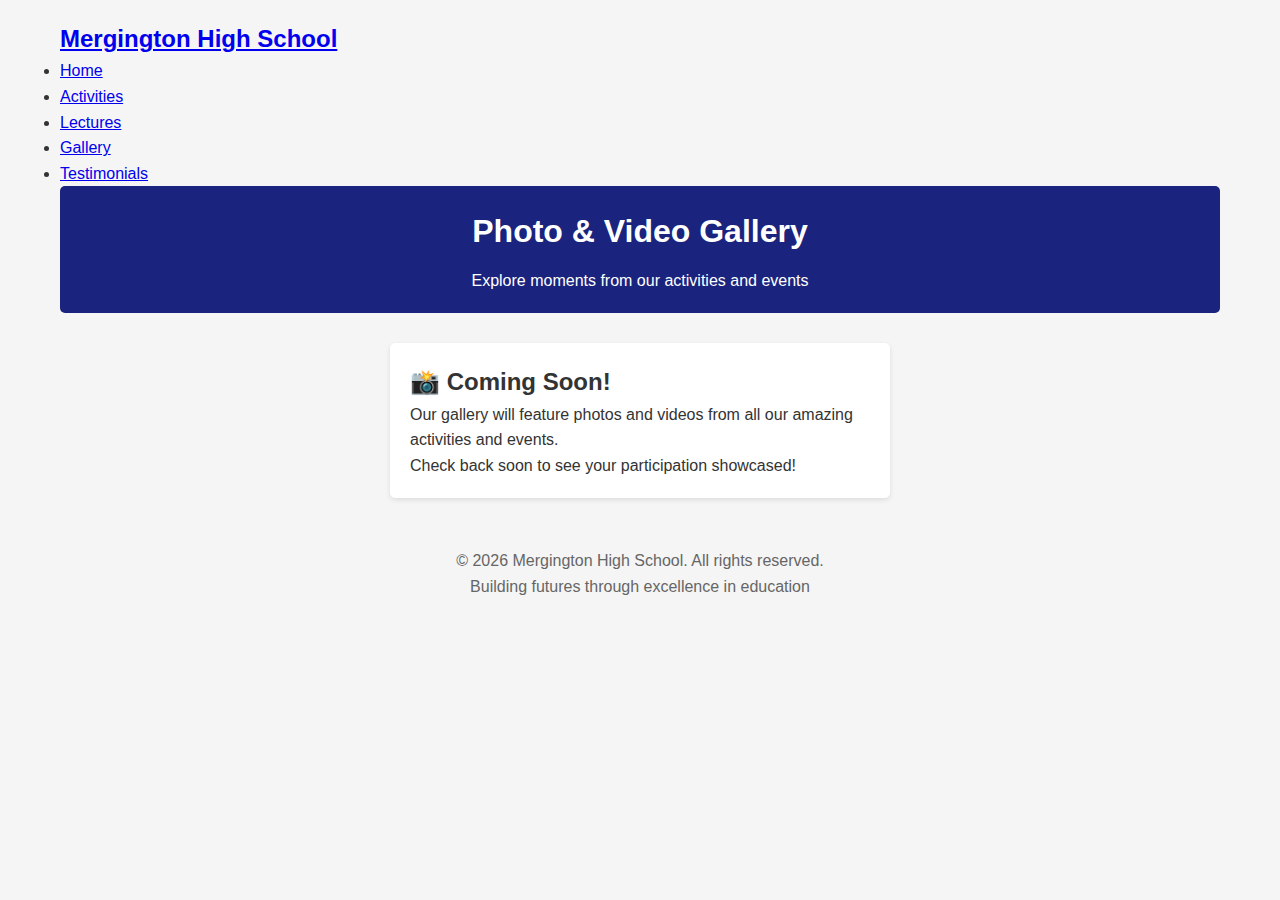
<file: src/static/gallery.html>
<!DOCTYPE html>
<html lang="en">
  <head>
    <meta charset="UTF-8" />
    <meta name="viewport" content="width=device-width, initial-scale=1.0" />
    <title>Gallery - Mergington High School</title>
    <link rel="stylesheet" href="styles.css" />
  </head>
  <body>
    <!-- Navigation -->
    <nav class="navbar">
      <div class="container">
        <a href="home.html" class="logo">
          <h2>Mergington High School</h2>
        </a>
        <ul class="nav-links">
          <li><a href="home.html">Home</a></li>
          <li><a href="activities.html">Activities</a></li>
          <li><a href="lectures.html">Lectures</a></li>
          <li><a href="gallery.html" class="active">Gallery</a></li>
          <li><a href="testimonials.html">Testimonials</a></li>
        </ul>
      </div>
    </nav>

    <!-- Page Header -->
    <header class="page-header">
      <div class="container">
        <h1>Photo & Video Gallery</h1>
        <p>Explore moments from our activities and events</p>
      </div>
    </header>

    <main class="container">
      <section class="coming-soon-section">
        <div class="coming-soon-card">
          <h2>📸 Coming Soon!</h2>
          <p>Our gallery will feature photos and videos from all our amazing activities and events.</p>
          <p>Check back soon to see your participation showcased!</p>
        </div>
      </section>
    </main>

    <!-- Footer -->
    <footer>
      <div class="container">
        <p>&copy; 2026 Mergington High School. All rights reserved.</p>
        <p>Building futures through excellence in education</p>
      </div>
    </footer>
  </body>
</html>
</file>
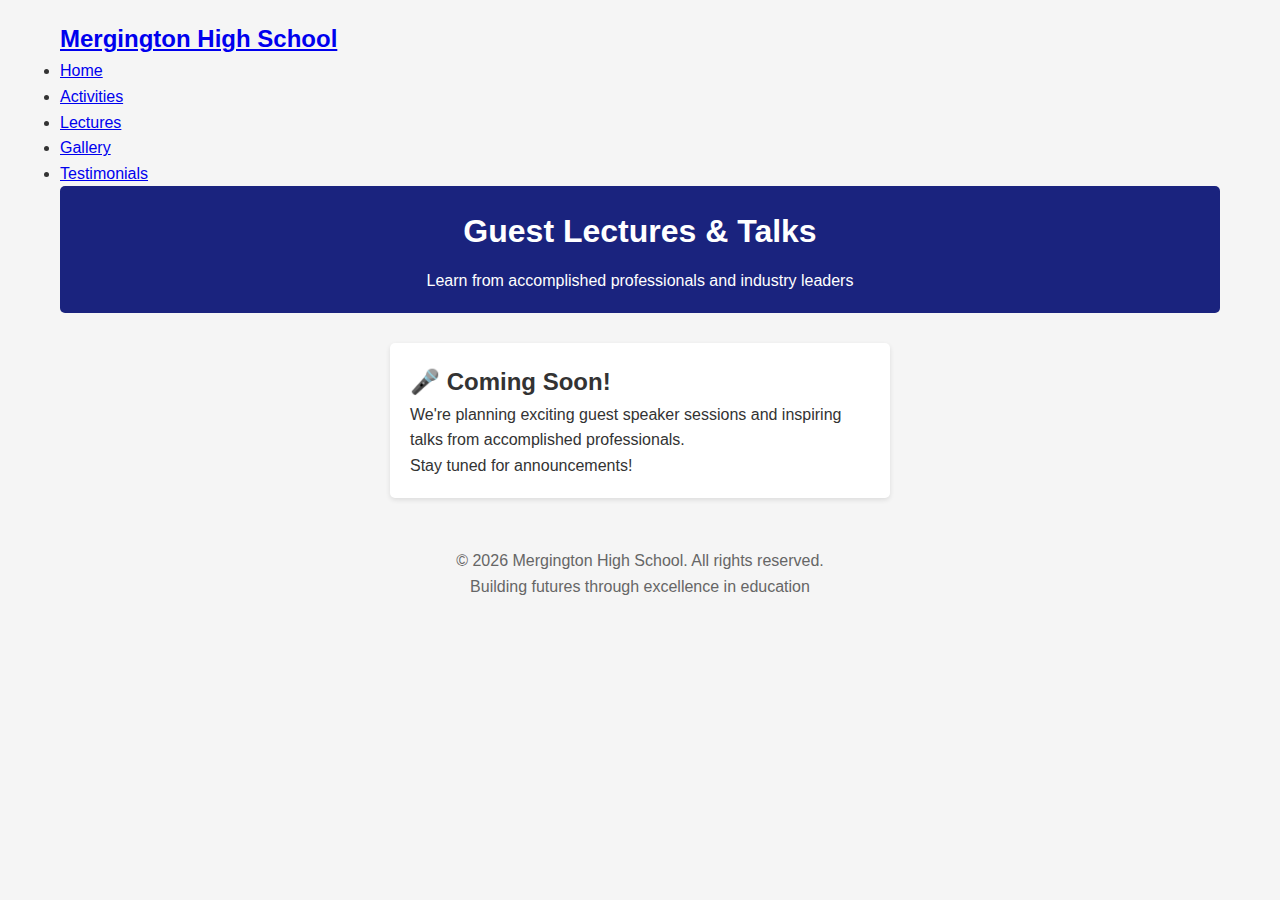
<file: src/static/lectures.html>
<!DOCTYPE html>
<html lang="en">
  <head>
    <meta charset="UTF-8" />
    <meta name="viewport" content="width=device-width, initial-scale=1.0" />
    <title>Lectures - Mergington High School</title>
    <link rel="stylesheet" href="styles.css" />
  </head>
  <body>
    <!-- Navigation -->
    <nav class="navbar">
      <div class="container">
        <a href="home.html" class="logo">
          <h2>Mergington High School</h2>
        </a>
        <ul class="nav-links">
          <li><a href="home.html">Home</a></li>
          <li><a href="activities.html">Activities</a></li>
          <li><a href="lectures.html" class="active">Lectures</a></li>
          <li><a href="gallery.html">Gallery</a></li>
          <li><a href="testimonials.html">Testimonials</a></li>
        </ul>
      </div>
    </nav>

    <!-- Page Header -->
    <header class="page-header">
      <div class="container">
        <h1>Guest Lectures & Talks</h1>
        <p>Learn from accomplished professionals and industry leaders</p>
      </div>
    </header>

    <main class="container">
      <section class="coming-soon-section">
        <div class="coming-soon-card">
          <h2>🎤 Coming Soon!</h2>
          <p>We're planning exciting guest speaker sessions and inspiring talks from accomplished professionals.</p>
          <p>Stay tuned for announcements!</p>
        </div>
      </section>
    </main>

    <!-- Footer -->
    <footer>
      <div class="container">
        <p>&copy; 2026 Mergington High School. All rights reserved.</p>
        <p>Building futures through excellence in education</p>
      </div>
    </footer>
  </body>
</html>
</file>
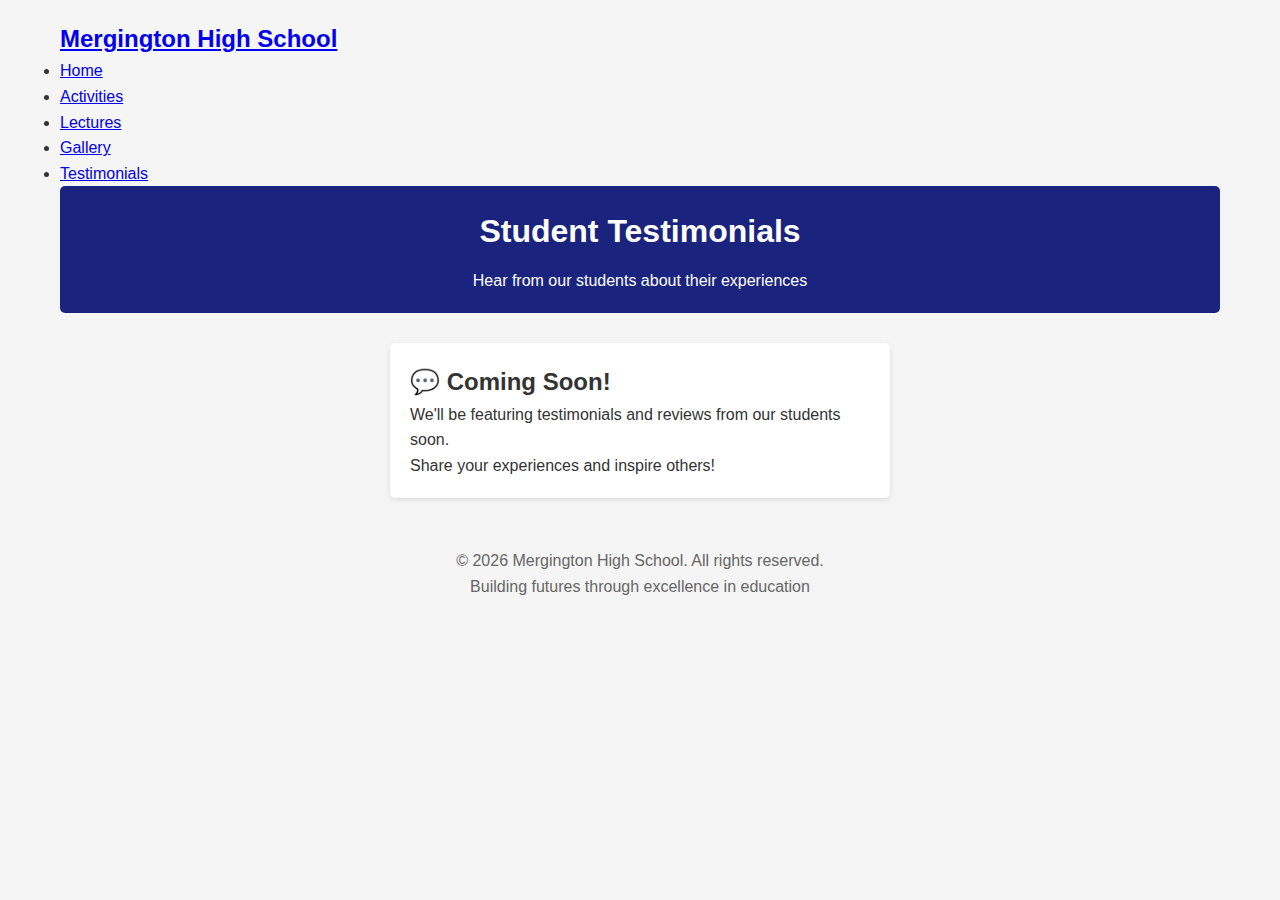
<file: src/static/testimonials.html>
<!DOCTYPE html>
<html lang="en">
  <head>
    <meta charset="UTF-8" />
    <meta name="viewport" content="width=device-width, initial-scale=1.0" />
    <title>Testimonials - Mergington High School</title>
    <link rel="stylesheet" href="styles.css" />
  </head>
  <body>
    <!-- Navigation -->
    <nav class="navbar">
      <div class="container">
        <a href="home.html" class="logo">
          <h2>Mergington High School</h2>
        </a>
        <ul class="nav-links">
          <li><a href="home.html">Home</a></li>
          <li><a href="activities.html">Activities</a></li>
          <li><a href="lectures.html">Lectures</a></li>
          <li><a href="gallery.html">Gallery</a></li>
          <li><a href="testimonials.html" class="active">Testimonials</a></li>
        </ul>
      </div>
    </nav>

    <!-- Page Header -->
    <header class="page-header">
      <div class="container">
        <h1>Student Testimonials</h1>
        <p>Hear from our students about their experiences</p>
      </div>
    </header>

    <main class="container">
      <section class="coming-soon-section">
        <div class="coming-soon-card">
          <h2>💬 Coming Soon!</h2>
          <p>We'll be featuring testimonials and reviews from our students soon.</p>
          <p>Share your experiences and inspire others!</p>
        </div>
      </section>
    </main>

    <!-- Footer -->
    <footer>
      <div class="container">
        <p>&copy; 2026 Mergington High School. All rights reserved.</p>
        <p>Building futures through excellence in education</p>
      </div>
    </footer>
  </body>
</html>
</file>
<file: src/static/styles.css>
* {
  box-sizing: border-box;
  margin: 0;
  padding: 0;
  font-family: Arial, sans-serif;
}

body {
  font-family: Arial, sans-serif;
  line-height: 1.6;
  color: #333;
  max-width: 1200px;
  margin: 0 auto;
  padding: 20px;
  background-color: #f5f5f5;
}

header {
  text-align: center;
  padding: 20px 0;
  margin-bottom: 30px;
  background-color: #1a237e;
  color: white;
  border-radius: 5px;
}

header h1 {
  margin-bottom: 10px;
}

main {
  display: flex;
  flex-wrap: wrap;
  gap: 30px;
  justify-content: center;
}

@media (min-width: 768px) {
  main {
    grid-template-columns: 2fr 1fr;
  }
}

section {
  background-color: white;
  padding: 20px;
  border-radius: 5px;
  box-shadow: 0 2px 5px rgba(0, 0, 0, 0.1);
  width: 100%;
  max-width: 500px;
}

section h3 {
  margin-bottom: 20px;
  padding-bottom: 10px;
  border-bottom: 1px solid #ddd;
  color: #1a237e;
}

.activity-card {
  margin-bottom: 15px;
  padding: 15px;
  border: 1px solid #ddd;
  border-radius: 5px;
  background-color: #f9f9f9;
}

.activity-card h4 {
  margin-bottom: 10px;
  color: #0066cc;
}

.activity-card p {
  margin-bottom: 8px;
}

/* New styles for participants section */
.participants-container {
  margin-top: 15px;
  padding-top: 12px;
  border-top: 1px dashed #ccc;
}

.participants-section h5 {
  margin-bottom: 8px;
  color: #1a237e;
  font-size: 16px;
}

.participants-section ul {
  list-style-type: none;
  padding-left: 5px;
}

.participants-section ul li {
  padding: 4px 0;
  position: relative;
  display: flex;
  align-items: center;
  justify-content: space-between;
}

/* Remove the bullet point pseudo-element */
.participants-section ul li::before {
  display: none;
}

.participant-email {
  flex-grow: 1;
  margin-right: 8px;
}

.delete-btn {
  background: none;
  border: none;
  color: #c62828;
  cursor: pointer;
  font-size: 14px;
  padding: 2px 5px;
  transition: all 0.2s;
  border-radius: 3px;
}

.delete-btn:hover {
  background-color: #ffebee;
}

.participants-section p {
  color: #777;
  font-style: italic;
}

.form-group {
  margin-bottom: 15px;
}

.form-group label {
  display: block;
  margin-bottom: 5px;
  font-weight: bold;
}

.form-group input,
.form-group select {
  width: 100%;
  padding: 10px;
  border: 1px solid #ddd;
  border-radius: 4px;
  font-size: 16px;
}

button {
  background-color: #1a237e;
  color: white;
  border: none;
  padding: 10px 15px;
  font-size: 16px;
  border-radius: 5px;
  cursor: pointer;
  transition: background-color 0.2s;
}

button:hover {
  background-color: #3949ab;
}

.message {
  margin-top: 20px;
  padding: 10px;
  border-radius: 4px;
}

.success {
  background-color: #e8f5e9;
  color: #2e7d32;
  border: 1px solid #a5d6a7;
}

.error {
  background-color: #ffebee;
  color: #c62828;
  border: 1px solid #ef9a9a;
}

.info {
  background-color: #d1ecf1;
  color: #0c5460;
  border: 1px solid #bee5eb;
}

.hidden {
  display: none;
}

footer {
  text-align: center;
  margin-top: 30px;
  padding: 20px;
  color: #666;
}
</file>
